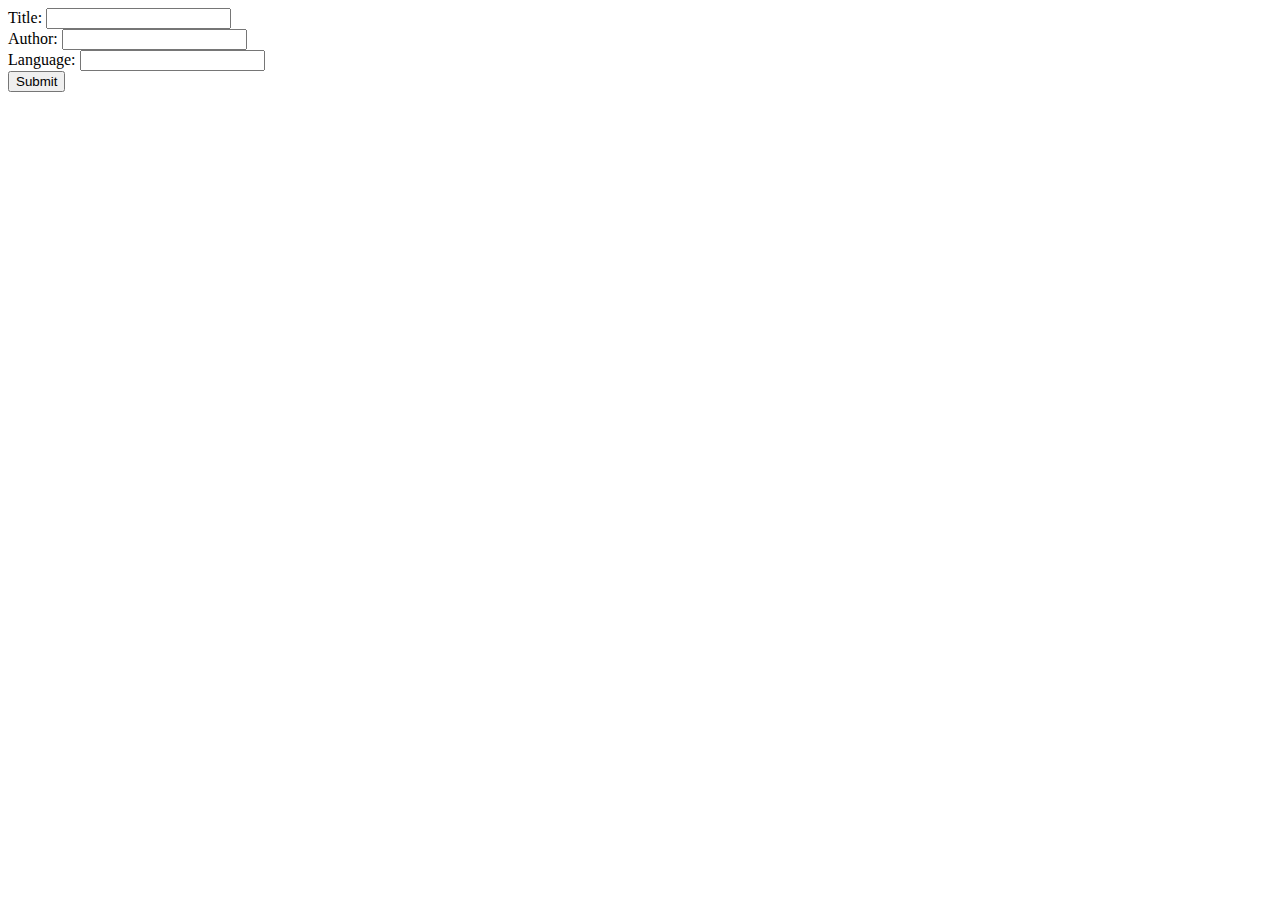
<file: templates/html/forms.html>
<!DOCTYPE html>
<html lang="en">
<head>
    <meta charset="UTF-8">
    <!--     <link rel="stylesheet" type="text/css" href="{{ url_for('static', filename='styles.css') }}">-->
    <title>Forms Page</title>
</head>
<body>

<!--"action" will route the info to the url once the submit button is clicked-->
<form action="http://127.0.0.1:5000/add-book" method="POST">
        <div class="input-field">
            <label for="title">Title: </label>
            <input type="text" name="title" id="title">
        </div>

        <div class="input-field">
            <label for="author">Author: </label>
            <input type="text" name="author" id="author">
        </div>

        <div class="input-field">
            <label for="language">Language: </label>
            <input type="text" name="language" id="language">
        </div>

        <button class="btn" onclick="submitForm()">Submit</button>

</form>
</body>
</html>
</file>
